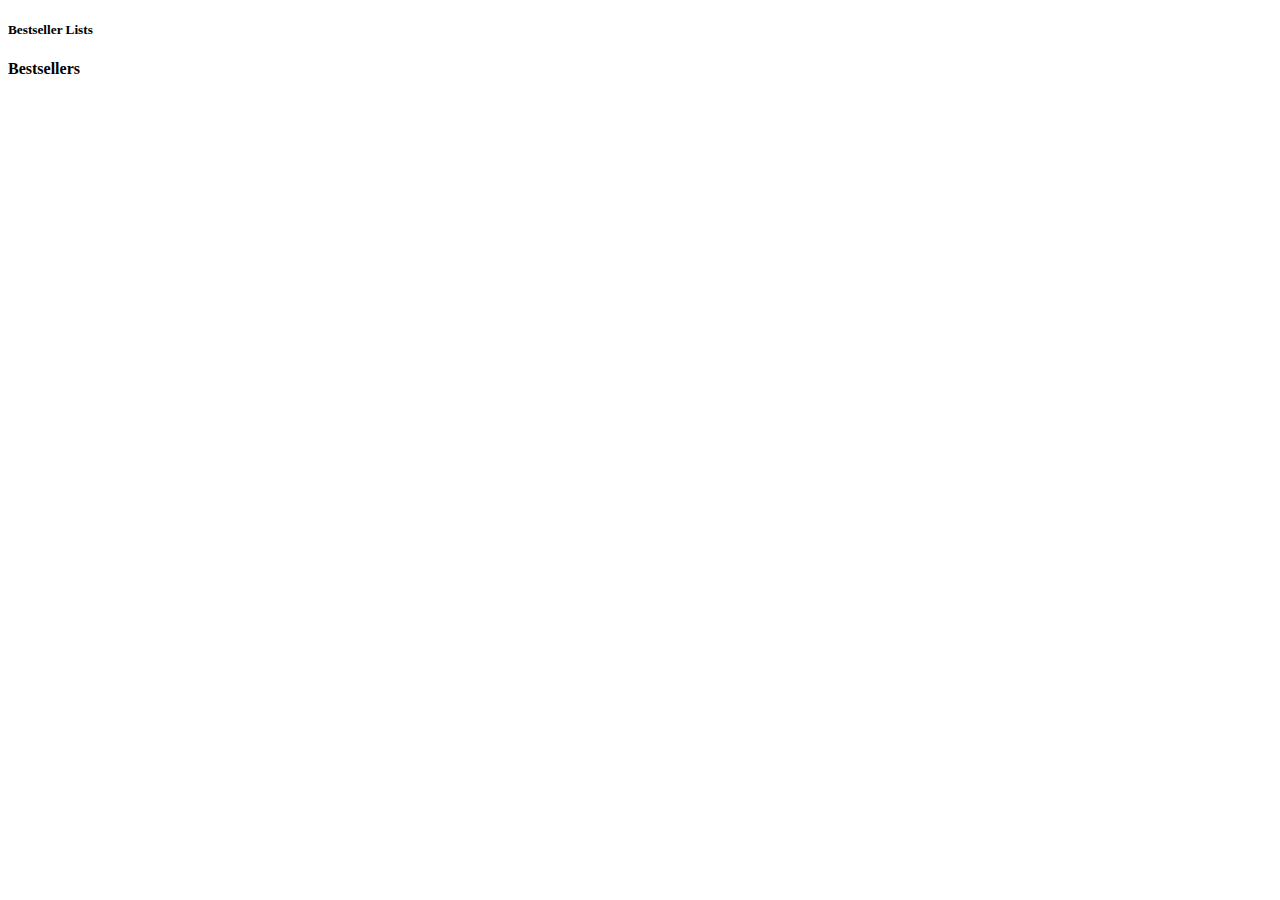
<file: nyt/books.html>
<!DOCTYPE html>
<html lang="en">
  <head>
    <meta charset="UTF-8" />
    <meta name="viewport" content="width=device-width, initial-scale=1.0" />
    <title>Document</title>
  </head>
  <body>
    <h5>Bestseller Lists</h5>
    <ul id="bookLists"></ul>

    <h4>Bestsellers</h4>
    <div id="bookCards"></div>

    <script src="https://code.jquery.com/jquery-3.4.1.min.js"></script>
    <script src="books.js"></script>
  </body>
</html>
</file>
